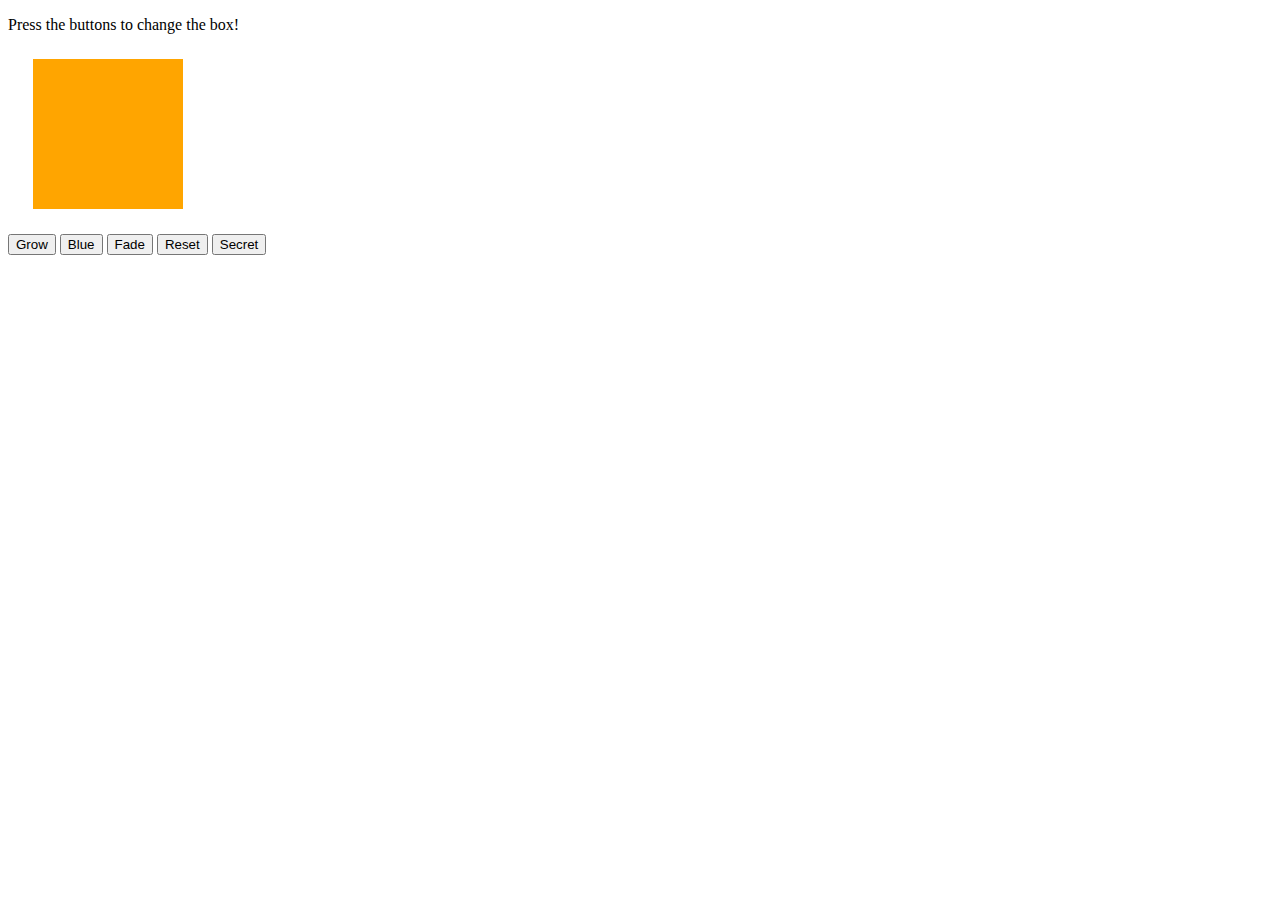
<file: PREWORK_AJK/Module-6/index.html>
<!DOCTYPE html>
<html>
<head>
    <title>Jiggle Into JavaScript</title>
    <!-- <script type="text/javascript" src="https://cdnjs.cloudflare.com/ajax/libs/jquery/3.1.0/jquery.min.js"></script> -->
</head>
<body>

    <p>Press the buttons to change the box!</p>

    <div id="box" style="height:150px; width:150px; background-color:orange; margin:25px"></div>

    <button id="button1">Grow</button>
    <button id="button2">Blue</button>
    <button id="button3">Fade</button>
    <button id="button4">Reset</button>
    <button id="button5">Secret</button>

    <script type="text/javascript" src="javascript.js"></script>

</body>
</html>
</file>
